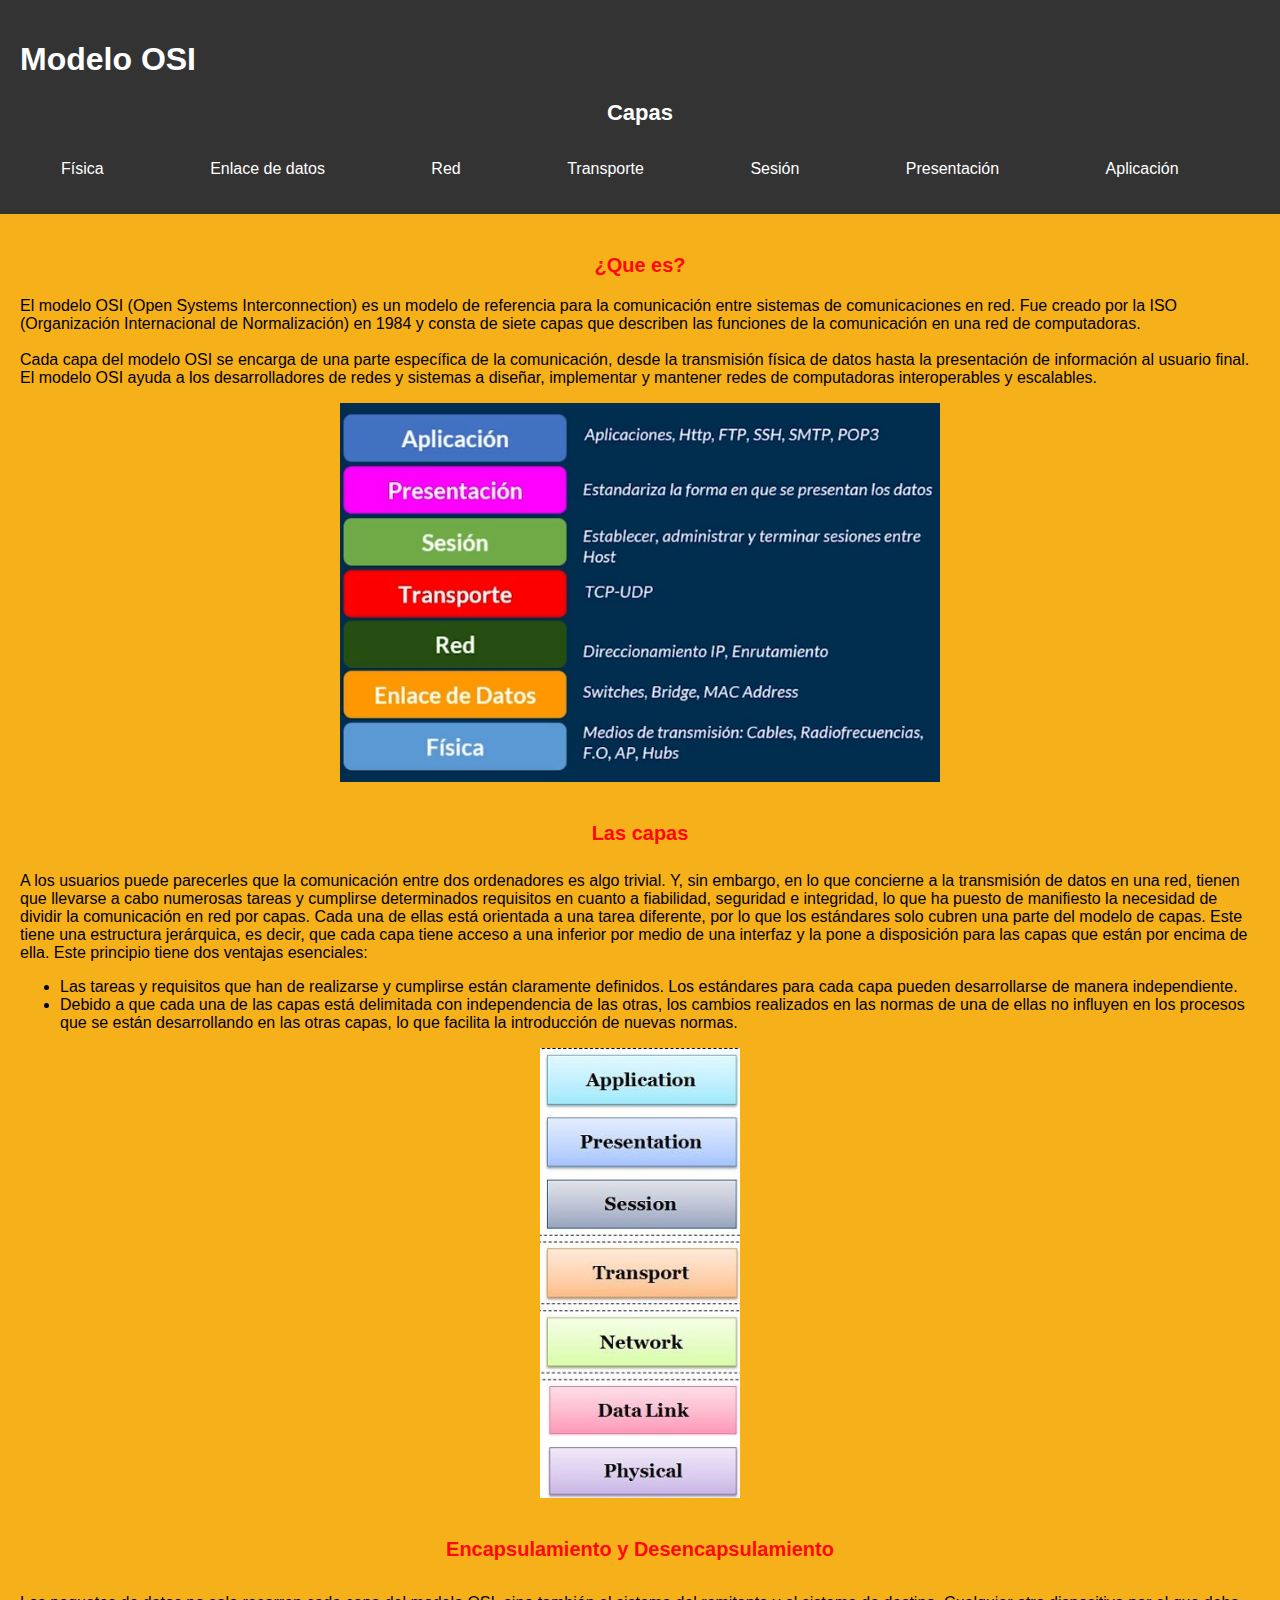
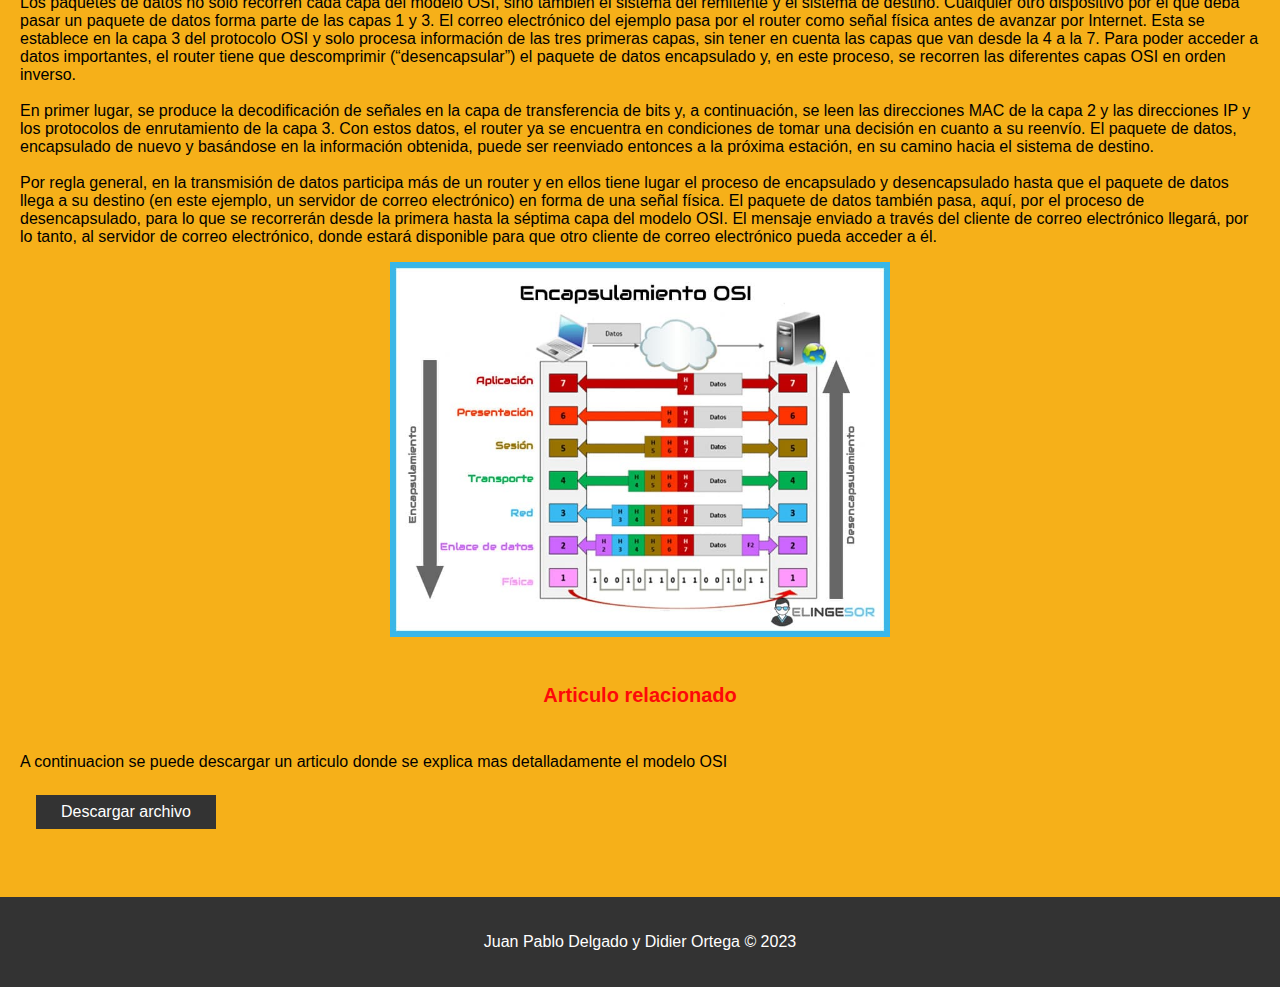
<file: index.html>
<!DOCTYPE html>
<html>
  <head>
    <meta charset="UTF-8">
    <title>Modelo OSI</title>
    <link rel="stylesheet" href="styler.css">
    <script src="app.js"></script>
  </head>
  <body>
    <header>
      <h1>Modelo OSI</h1>
      <h2>Capas</h2>
      <nav>
        <ul>
          <li><button class="boton"><a href="capafisica.html">Física</a></button></li>
          <li><button class="boton"><a href="capa_enlace_datos.html">Enlace de datos</a></button></li>
          <li><button class="boton"><a href="capa_red.html">Red</a></li>
          <li><button class="boton"><a href="capa_transporte.html">Transporte</a></button></li>
          <li><button class="boton"><a href="capa_sesion.html">Sesión</a></button></li>
          <li><button class="boton"><a href="capa_presentacion.html">Presentación</a></button></li>
          <li><button class="boton"><a href="capa_aplicacion.html">Aplicación</a></button></li>
        </ul>
      </nav>
    </header>
    <main>
      <section id="introduccion">
        <h3>¿Que es?</h3>
        <p>El modelo OSI (Open Systems Interconnection) es un modelo de referencia para la comunicación entre sistemas de comunicaciones en red. Fue creado por la ISO (Organización Internacional de Normalización) en 1984 y consta de siete capas que describen las funciones de la comunicación en una red de computadoras. <br> <br>

            Cada capa del modelo OSI se encarga de una parte específica de la comunicación, desde la transmisión física de datos hasta la presentación de información al usuario final. El modelo OSI ayuda a los desarrolladores de redes y sistemas a diseñar, implementar y mantener redes de computadoras interoperables y escalables.</p>
        <img src="modelo-OSI.jpg" alt="Imagen del modelo OSI"  width="600">
      </section>
      <section id="Capas">
        <h4>Las capas</h3>
        <p>A los usuarios puede parecerles que la comunicación entre dos ordenadores es algo trivial. Y, sin embargo, en lo que concierne a la transmisión de datos en una red, tienen que llevarse a cabo numerosas tareas y cumplirse determinados requisitos en cuanto a fiabilidad, seguridad e integridad, lo que ha puesto de manifiesto la necesidad de dividir la comunicación en red por capas. Cada una de ellas está orientada a una tarea diferente, por lo que los estándares solo cubren una parte del modelo de capas. Este tiene una estructura jerárquica, es decir, que cada capa tiene acceso a una inferior por medio de una interfaz y la pone a disposición para las capas que están por encima de ella. Este principio tiene dos ventajas esenciales:</p>
			<ul>
				<li>Las tareas y requisitos que han de realizarse y cumplirse están claramente definidos. Los estándares para cada capa pueden desarrollarse de manera independiente.</li>
				<li>Debido a que cada una de las capas está delimitada con independencia de las otras, los cambios realizados en las normas de una de ellas no influyen en los procesos que se están desarrollando en las otras capas, lo que facilita la introducción de nuevas normas.</li>
			</ul>
            <img src="capas-modelo-osi.jpg" alt="Imagen del modelo OSI"  width="200">
      </section>
      <section id="encapsulamiento">
        <h5>Encapsulamiento y Desencapsulamiento</h4>
        <p>
            Los paquetes de datos no solo recorren cada capa del modelo OSI, sino también el sistema del remitente y el sistema de destino. Cualquier otro dispositivo por el que deba pasar un paquete de datos forma parte de las capas 1 y 3. El correo electrónico del ejemplo pasa por el router como señal física antes de avanzar por Internet. Esta se establece en la capa 3 del protocolo OSI y solo procesa información de las tres primeras capas, sin tener en cuenta las capas que van desde la 4 a la 7. Para poder acceder a datos importantes, el router tiene que descomprimir (“desencapsular”) el paquete de datos encapsulado y, en este proceso, se recorren las diferentes capas OSI en orden inverso. <br> <br> 
            
            En primer lugar, se produce la decodificación de señales en la capa de transferencia de bits y, a continuación, se leen las direcciones MAC de la capa 2 y las direcciones IP y los protocolos de enrutamiento de la capa 3. Con estos datos, el router ya se encuentra en condiciones de tomar una decisión en cuanto a su reenvío. El paquete de datos, encapsulado de nuevo y basándose en la información obtenida, puede ser reenviado entonces a la próxima estación, en su camino hacia el sistema de destino. <br> <br> 
            
            Por regla general, en la transmisión de datos participa más de un router y en ellos tiene lugar el proceso de encapsulado y desencapsulado hasta que el paquete de datos llega a su destino (en este ejemplo, un servidor de correo electrónico) en forma de una señal física. El paquete de datos también pasa, aquí, por el proceso de desencapsulado, para lo que se recorrerán desde la primera hasta la séptima capa del modelo OSI. El mensaje enviado a través del cliente de correo electrónico llegará, por lo tanto, al servidor de correo electrónico, donde estará disponible para que otro cliente de correo electrónico pueda acceder a él.</p>
			
            <img src="ecapsulamiento.jpg" alt="imagen del ecapsulamiento"  width="500">
      </section>
      <section id = "descarga">
        <h6>Articulo relacionado</h6>
        <p> A continuacion se puede descargar un articulo donde se explica mas detalladamente el modelo OSI</p>
        <a href="ElmodeloOSI.pdf" download>
          <button class="boton-descarga">Descargar archivo</button>
        </a>
      </section>
    </main>
    <footer>
        
      <p>Juan Pablo Delgado y Didier Ortega  &copy; 2023</p>
    </footer>
  </body>
</html>
</file>
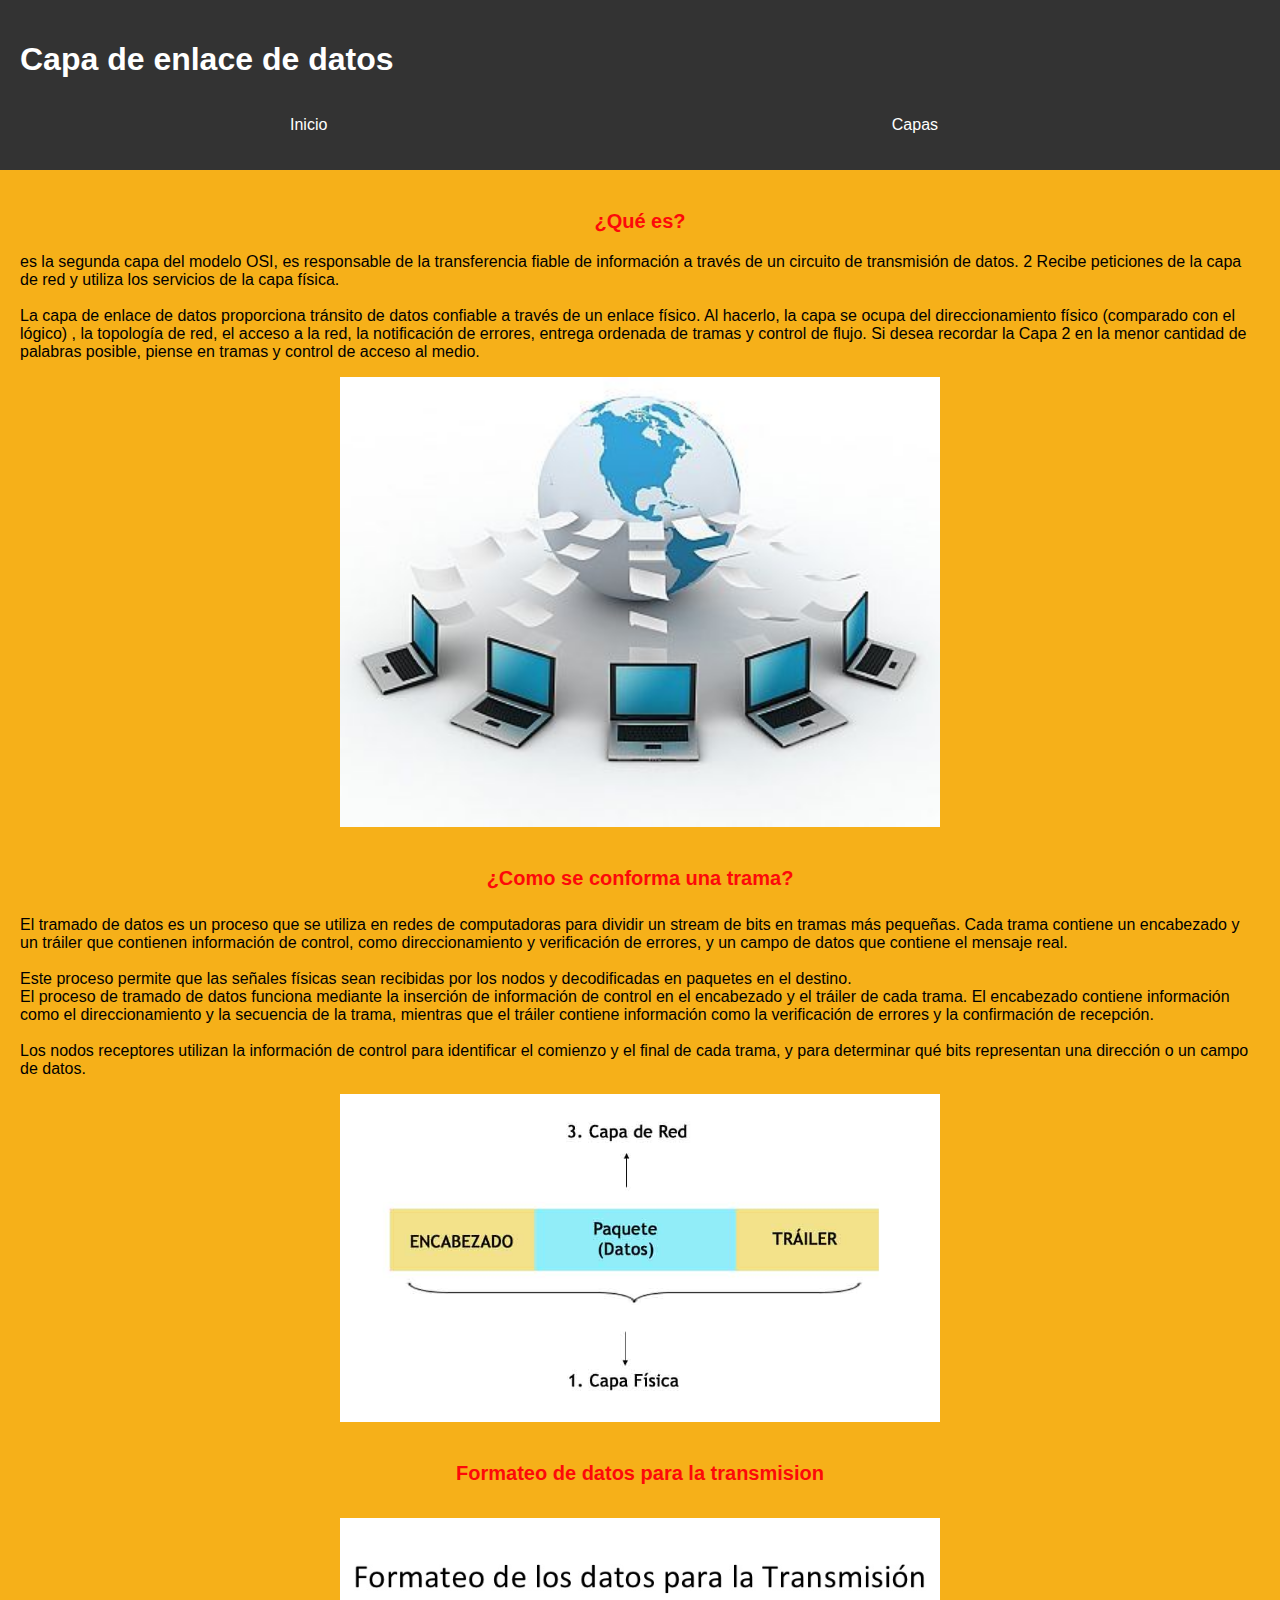
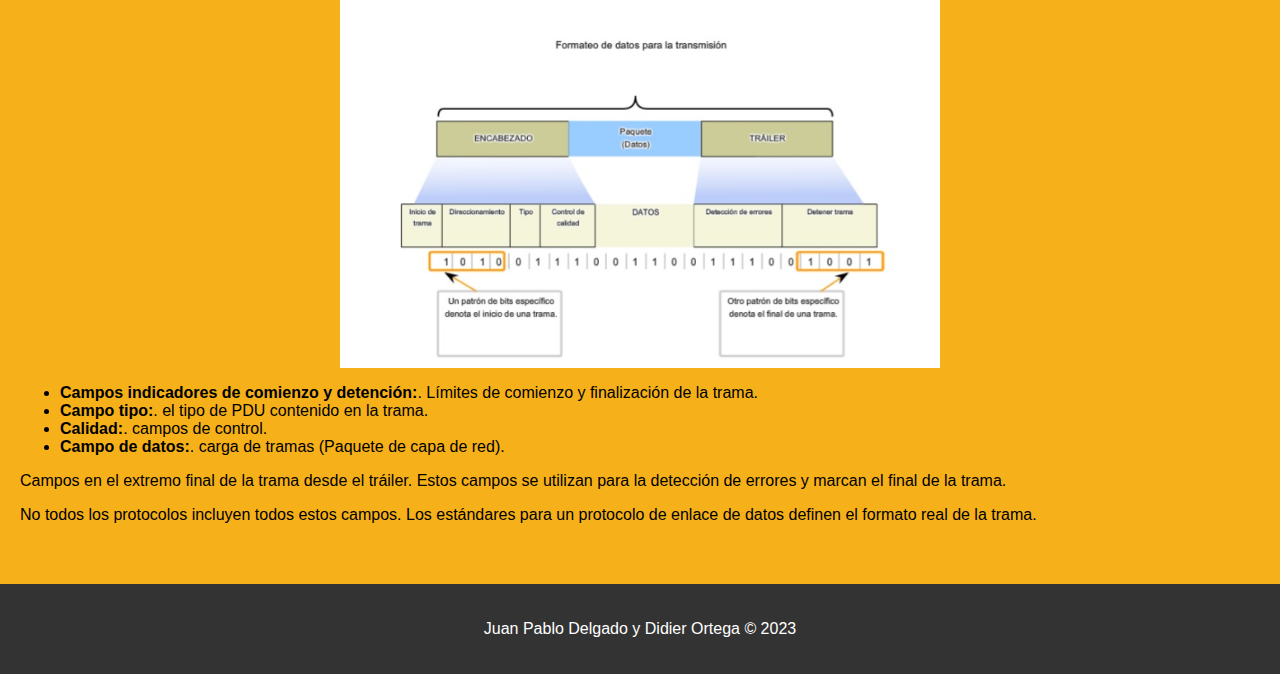
<file: capa_enlace_datos.html>
<!DOCTYPE html>
<html>
  <head>
    <meta charset="UTF-8">
    <title>Modelo OSI</title>
    <link rel="stylesheet" href="styler2.css">
    <script src="app.js"></script>
  </head>
  <body>
    <header>
      <h1>Capa de enlace de datos</h1>
      <nav>
        <ul>
          <li><button class="boton"><a href="index.html">Inicio</a></button></li>
          <li>
            <button id="boton-capas" class="boton" onclick="toggleMenu()">Capas</button>
            <ul id="menu-capas">
              <li><a href="capafisica.html">Capa física</a></li>
              <li><a href="capa_aplicacion.html">Capa de aplicación</a></li>
              <li><a href="capa_transporte.html">Capa de transportes</a></li>
              <li><a href="capa_presentacion.html">Capa de presentación</a></li>
              <li><a href="capa_red.html">Capa de red</a></li>
              <li><a href="capa_sesion.html">Capa de sesión</a></li>
            </ul>
          </li>
        </ul>
      </nav>
    </header>
    <main>
      <section id="introduccion">
        <h3>¿Qué es?</h3>
        <p>es la segunda capa del modelo OSI,​ es responsable de la transferencia fiable de información a través de un circuito de transmisión de datos. 2​ Recibe peticiones de la capa de red y utiliza los servicios de la capa física. <br><br> La capa de enlace de datos proporciona tránsito de datos confiable a través de un enlace físico. Al hacerlo, la capa se ocupa del direccionamiento físico (comparado con el lógico) , la topología de red, el acceso a la red, la notificación de errores, entrega ordenada de tramas y control de flujo. Si desea recordar la Capa 2 en la menor cantidad de palabras posible, piense en tramas y control de acceso al medio. </p>
        <img src="enlace.jpg" alt="Imagen del modelo OSI" width="600">
      </section>
      <section id="trama">
        <h4>¿Como se conforma una trama?</h4>
        <p>El tramado de datos es un proceso que se utiliza en redes de computadoras para dividir un stream de bits en tramas más pequeñas. Cada trama contiene un encabezado y un tráiler que contienen información de control, como direccionamiento y verificación de errores, y un campo de datos que contiene el mensaje real. <br><br>
        Este proceso permite que las señales físicas sean recibidas por los nodos y decodificadas en paquetes en el destino.<be><br> El proceso de tramado de datos funciona mediante la inserción de información de control en el encabezado y el tráiler de cada trama. El encabezado contiene información como el direccionamiento y la secuencia de la trama, mientras que el tráiler contiene información como la verificación de errores y la confirmación de recepción.<br><br> Los nodos receptores utilizan la información de control para identificar el comienzo y el final de cada trama, y para determinar qué bits representan una dirección o un campo de datos. </p>
        <img src="tramas.jpg" alt="Imagen del modelo OSI" width="600">
      </section>
      <section id="formateo">
        <h5>Formateo de datos para la transmision</h5>
        <img src="formateo.jpg" alt="Imagen del modelo OSI" width="600">
        <ul>
            <li> <Strong>Campos indicadores de comienzo y detención:</strong>. Límites de comienzo y finalización de la trama.</li> 
                <li> <Strong>Campo tipo:</strong>. el tipo de PDU contenido en la trama.</li> 
                    <li> <Strong>Calidad:</strong>. campos de control.</li> 
                        <li> <Strong>Campo de datos:</strong>. carga de tramas (Paquete de capa de red).</li> 
        </ul>
        <p>Campos en el extremo final de la trama desde el tráiler. Estos campos se utilizan para la detección de errores y marcan
            el final de la trama. </p>
            <p> No todos los protocolos incluyen todos estos campos. Los estándares para un protocolo de enlace de datos definen el formato real de la trama. </p>
       


        
      </section>
    </main>
    <footer>
      <p>Juan Pablo Delgado y Didier Ortega &copy; 2023</p>
    </footer>
  </body>
</html>
</file>
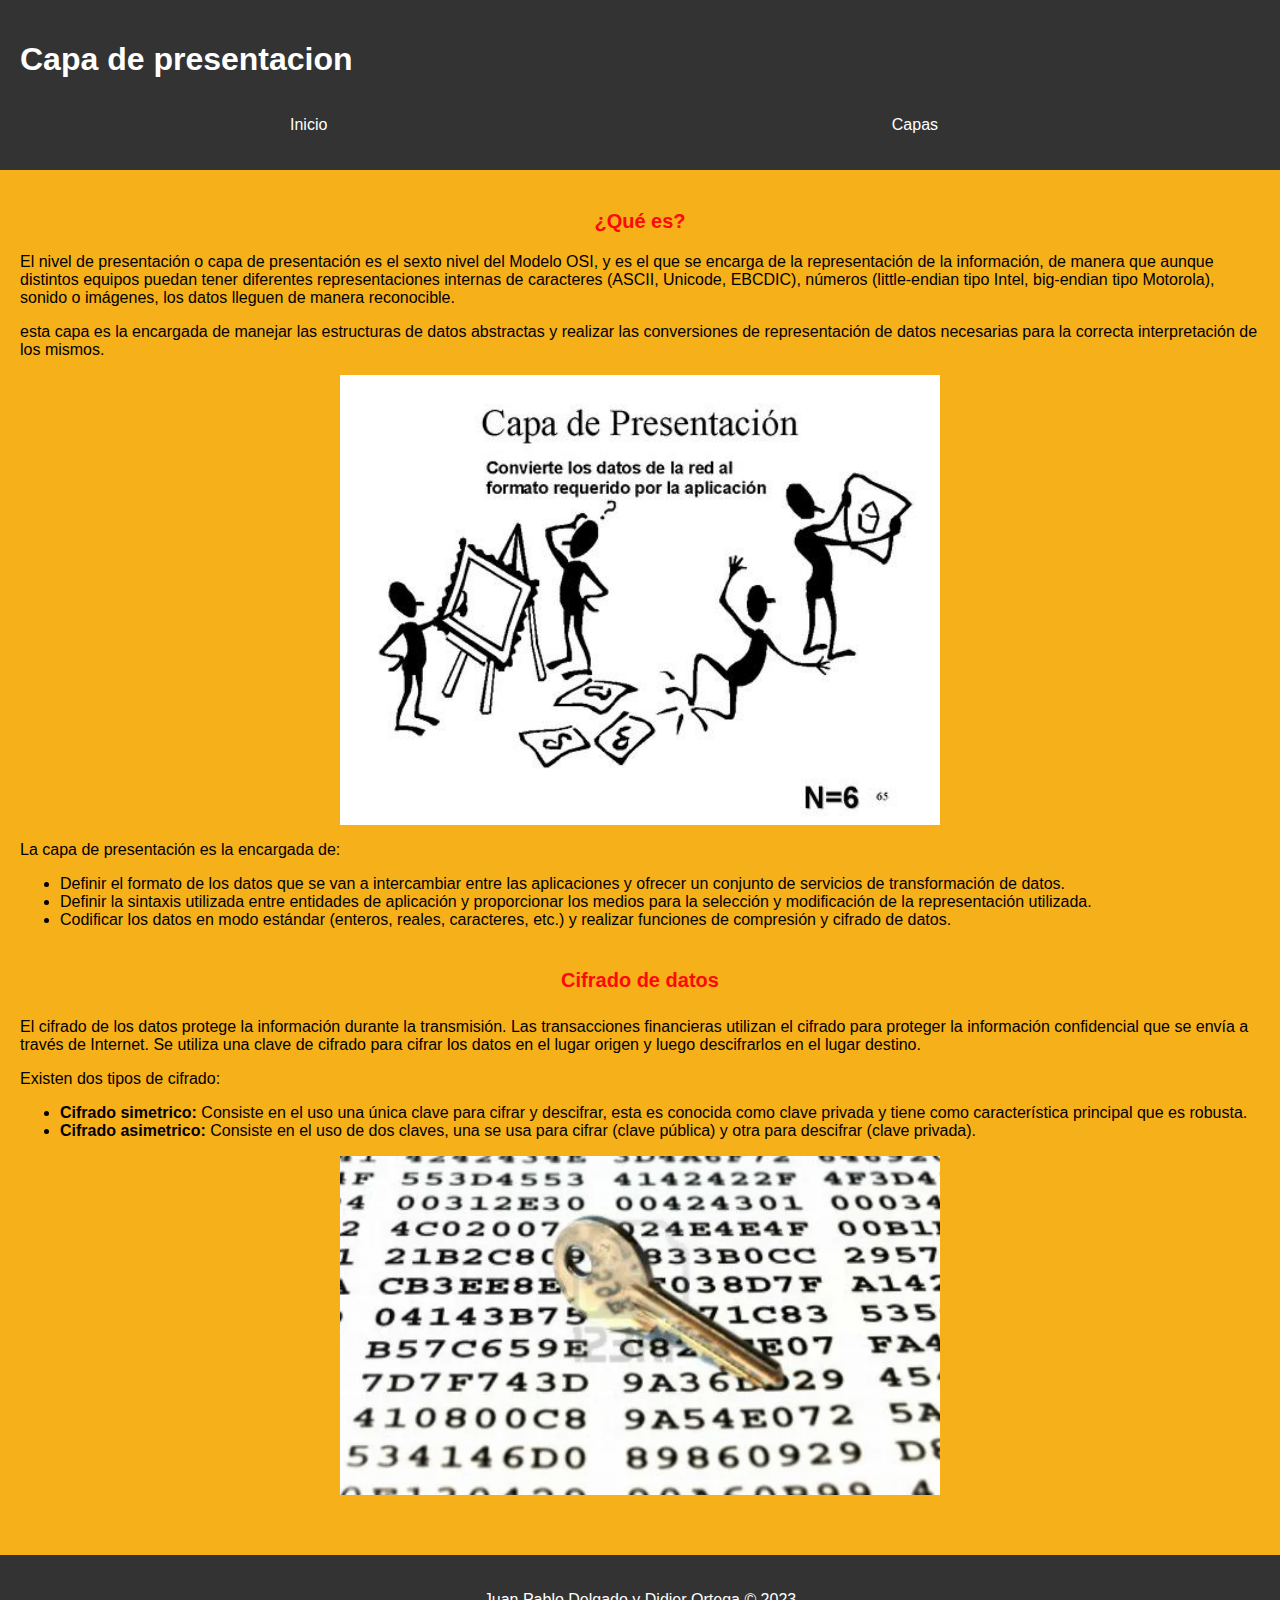
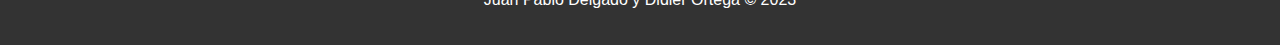
<file: capa_presentacion.html>
<!DOCTYPE html>
<html>
  <head>
    <meta charset="UTF-8">
    <title>Modelo OSI</title>
    <link rel="stylesheet" href="styler2.css">
    <script src="app.js"></script>
  </head>
  <body>
    <header>
      <h1>Capa de presentacion</h1>
      <nav>
        <ul>
          <li><button class="boton"><a href="index.html">Inicio</a></button></li>
          <li>
            <button id="boton-capas" class="boton" onclick="toggleMenu()">Capas</button>
            <ul id="menu-capas">
              <li><a href="capa_enlace_datos.html">Capa de enlace de datos</a></li>
              <li><a href="capa_aplicacion.html">Capa de aplicación</a></li>
              <li><a href="capa_transporte.html">Capa de transportes</a></li>
              <li><a href="capafisica.html">Capa de presentación</a></li>
              <li><a href="capa_red.html">Capa de red</a></li>
              <li><a href="capa_sesion.html">Capa de sesión</a></li>
            </ul>
          </li>
        </ul>
      </nav>
    </header>
    <main>
        <section id="introduccion">
            <h3>¿Qué es?</h3>
           <p> El nivel de presentación o capa de presentación es el sexto nivel del Modelo OSI, y es el que se encarga de la representación de la información, de manera que aunque distintos equipos puedan tener diferentes representaciones internas de caracteres (ASCII, Unicode, EBCDIC), números (little-endian tipo Intel, big-endian tipo Motorola), sonido o imágenes, los datos lleguen de manera reconocible.</p>
            <p>esta capa es la encargada de manejar las estructuras de datos abstractas y realizar las conversiones de representación de datos necesarias para la correcta interpretación de los mismos. </p>
            <img src="presentacion.jpg" alt="Imagen del modelo OSI" width="600">
            <p>La capa de presentación es la encargada de:</p>
            <ul>
              <li>Definir el formato de los datos que se van a intercambiar entre las aplicaciones y ofrecer un conjunto de servicios de transformación de datos.</li>
              <li>Definir la sintaxis utilizada entre entidades de aplicación y proporcionar los medios para la selección y modificación de la representación utilizada.</li>
              <li>Codificar los datos en modo estándar (enteros, reales, caracteres, etc.) y realizar funciones de compresión y cifrado de datos.</li>
            </ul>
      
          </section>
          <section id="cifrado">
            <h4>Cifrado de datos</h4>
            
           <p>El cifrado de los datos protege la información durante la transmisión. Las transacciones financieras utilizan el cifrado para proteger la información confidencial que se envía a través de Internet. Se utiliza una clave de cifrado para cifrar los datos en el lugar origen y luego descifrarlos en el lugar destino.</p>
           <p>Existen dos tipos de cifrado:</p>
           <ul>
            <li> <Strong> Cifrado simetrico: </Strong>  Consiste en el uso una única clave para cifrar y descifrar, esta es conocida como clave privada y tiene como característica principal que es robusta.</li>
            <li> <Strong> Cifrado asimetrico: </Strong>  Consiste en el uso de dos claves, una se usa para cifrar (clave pública) y otra para descifrar (clave privada).</li>
           </ul>
           <img src="cifrado.webp"Imagen del modelo OSI" width="600">
          </section>
          
        </main>
        <footer>
          <p>Juan Pablo Delgado y Didier Ortega &copy; 2023</p>
        </footer>
      </body>
    </html>
</file>
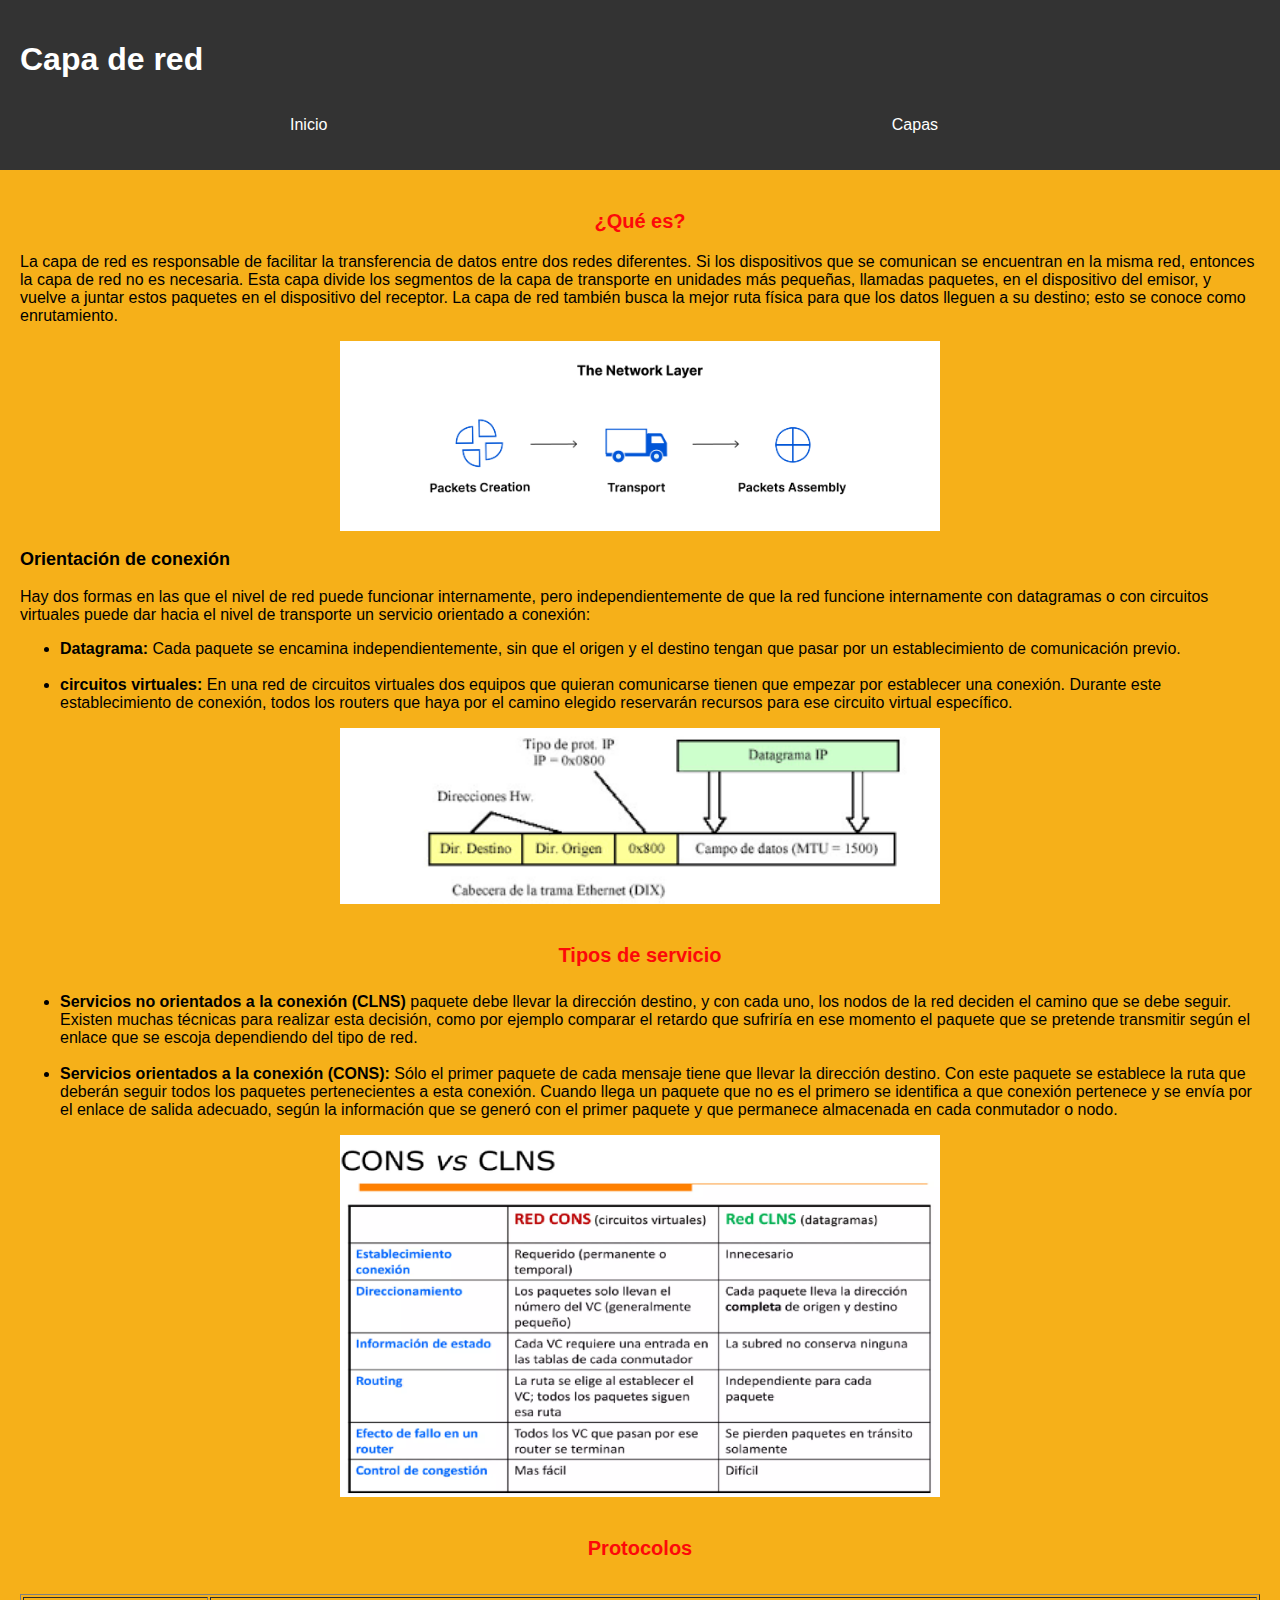
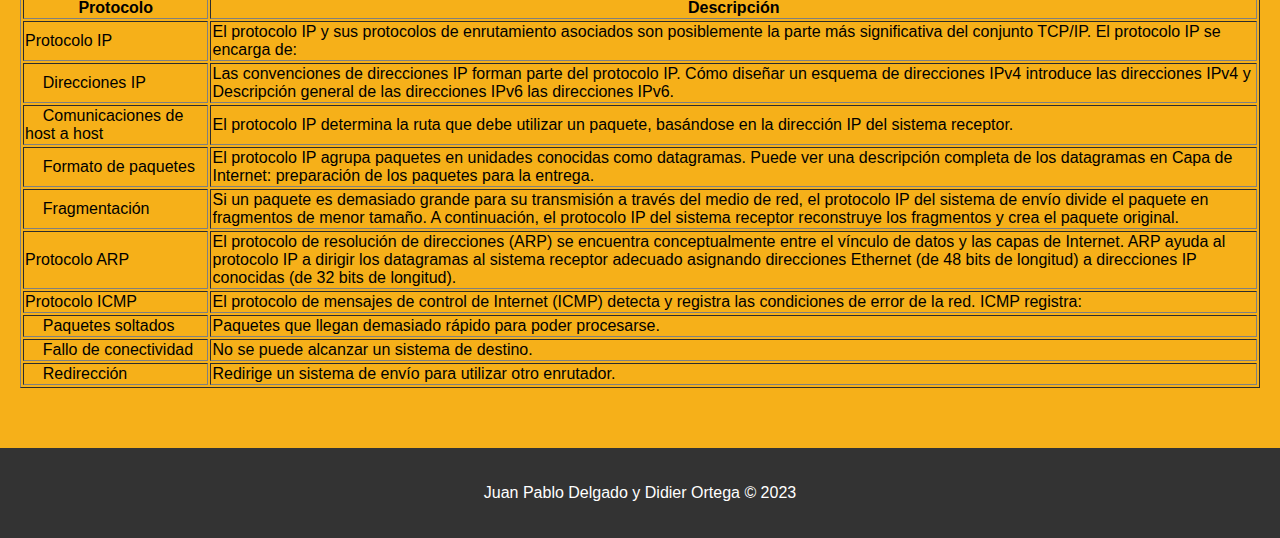
<file: capa_red.html>
<!DOCTYPE html>
<html>
  <head>
    <meta charset="UTF-8">
    <title>Modelo OSI</title>
    <link rel="stylesheet" href="styler2.css">
    <script src="app.js"></script>
  </head>
  <body>
    <header>
      <h1>Capa de red</h1>
      <nav>
        <ul>
          <li><button class="boton"><a href="index.html">Inicio</a></button></li>
          <li>
            <button id="boton-capas" class="boton" onclick="toggleMenu()">Capas</button>
            <ul id="menu-capas">
                
              <li><a href="capafisica.html">Capa física</a></li>
              <li><a href="capa_aplicacion.html">Capa de aplicación</a></li>
              <li><a href="capa_transporte.html">Capa de transportes</a></li>
              <li><a href="capa_presentacion.html">Capa de presentación</a></li>
              <li><a href="capa_enlace_datos.html">Capa de red</a></li>
              <li><a href="capa_sesion.html">Capa de sesión</a></li>
            </ul>
          </li>
        </ul>
      </nav>
    </header>
    <main>
      <section id="introduccion">
        <h3>¿Qué es?</h3>
       <p>La capa de red es responsable de facilitar la transferencia de datos entre dos redes diferentes. Si los dispositivos que se comunican se encuentran en la misma red, entonces la capa de red no es necesaria. Esta capa divide los segmentos de la capa de transporte en unidades más pequeñas, llamadas paquetes, en el dispositivo del emisor, y vuelve a juntar estos paquetes en el dispositivo del receptor. La capa de red también busca la mejor ruta física para que los datos lleguen a su destino; esto se conoce como enrutamiento.</p>
        <img src="red.png" alt="Imagen del modelo OSI" width="600">
        <div style="font-size: 18px;">
            <p><strong>Orientación de conexión</strong></p>
        </div>
        <p>Hay dos formas en las que el nivel de red puede funcionar internamente, pero independientemente de que la red funcione internamente con datagramas o con circuitos virtuales puede dar hacia el nivel de transporte un servicio orientado a conexión:</p>
        <ul>
            <li> <strong> Datagrama: </strong> Cada paquete se encamina independientemente, sin que el origen y el destino tengan que pasar por un establecimiento de comunicación previo.</li>
            <br>
            <li> <strong> circuitos virtuales: </strong>  En una red de circuitos virtuales dos equipos que quieran comunicarse tienen que empezar por establecer una conexión. Durante este establecimiento de conexión, todos los routers que haya por el camino elegido reservarán recursos para ese circuito virtual específico.</li>
          </ul>
          <img src="datagrama.png" alt="Imagen del modelo OSI" width="600">
      </section>
      <section id="Tipos servicio">
        <h4>Tipos de servicio</h4>
        <ul>
            <li> <strong> Servicios no orientados a la conexión (CLNS) </strong> paquete debe llevar la dirección destino, y con cada uno, los nodos de la red deciden el camino que se debe seguir. Existen muchas técnicas para realizar esta decisión, como por ejemplo comparar el retardo que sufriría en ese momento el paquete que se pretende transmitir según el enlace que se escoja dependiendo del tipo de red.</li>
            <br>
            <li> <strong>Servicios orientados a la conexión (CONS): </strong>  Sólo el primer paquete de cada mensaje tiene que llevar la dirección destino. Con este paquete se establece la ruta que deberán seguir todos los paquetes pertenecientes a esta conexión. Cuando llega un paquete que no es el primero se identifica a que conexión pertenece y se envía por el enlace de salida adecuado, según la información que se generó con el primer paquete y que permanece almacenada en cada conmutador o nodo.</li>
          </ul>
        <img src="cons.png" alt="Imagen del modelo OSI" width="600">
      </section>
      <section id="protocolo">
        <h5>Protocolos</h5>
        <table border="1">
            <tr>
              <th>Protocolo</th>
              <th>Descripción</th>
            </tr>
            <tr>
              <td>Protocolo IP</td>
              <td>El protocolo IP y sus protocolos de enrutamiento asociados son posiblemente la parte más significativa del conjunto TCP/IP. El protocolo IP se encarga de:</td>
            </tr>
            <tr>
              <td>&nbsp;&nbsp;&nbsp;&nbsp;Direcciones IP</td>
              <td>Las convenciones de direcciones IP forman parte del protocolo IP. Cómo diseñar un esquema de direcciones IPv4 introduce las direcciones IPv4 y Descripción general de las direcciones IPv6 las direcciones IPv6.</td>
            </tr>
            <tr>
              <td>&nbsp;&nbsp;&nbsp;&nbsp;Comunicaciones de host a host</td>
              <td>El protocolo IP determina la ruta que debe utilizar un paquete, basándose en la dirección IP del sistema receptor.</td>
            </tr>
            <tr>
              <td>&nbsp;&nbsp;&nbsp;&nbsp;Formato de paquetes</td>
              <td>El protocolo IP agrupa paquetes en unidades conocidas como datagramas. Puede ver una descripción completa de los datagramas en Capa de Internet: preparación de los paquetes para la entrega.</td>
            </tr>
            <tr>
              <td>&nbsp;&nbsp;&nbsp;&nbsp;Fragmentación</td>
              <td>Si un paquete es demasiado grande para su transmisión a través del medio de red, el protocolo IP del sistema de envío divide el paquete en fragmentos de menor tamaño. A continuación, el protocolo IP del sistema receptor reconstruye los fragmentos y crea el paquete original.</td>
            </tr>
            <tr>
              <td>Protocolo ARP</td>
              <td>El protocolo de resolución de direcciones (ARP) se encuentra conceptualmente entre el vínculo de datos y las capas de Internet. ARP ayuda al protocolo IP a dirigir los datagramas al sistema receptor adecuado asignando direcciones Ethernet (de 48 bits de longitud) a direcciones IP conocidas (de 32 bits de longitud).</td>
            </tr>
            <tr>
              <td>Protocolo ICMP</td>
              <td>El protocolo de mensajes de control de Internet (ICMP) detecta y registra las condiciones de error de la red. ICMP registra:</td>
            </tr>
            <tr>
              <td>&nbsp;&nbsp;&nbsp;&nbsp;Paquetes soltados</td>
              <td>Paquetes que llegan demasiado rápido para poder procesarse.</td>
            </tr>
            <tr>
              <td>&nbsp;&nbsp;&nbsp;&nbsp;Fallo de conectividad</td>
              <td>No se puede alcanzar un sistema de destino.</td>
            </tr>
            <tr>
              <td>&nbsp;&nbsp;&nbsp;&nbsp;Redirección</td>
              <td>Redirige un sistema de envío para utilizar otro enrutador.</td>
            </tr>
          </table>
          


        
      </section>
    </main>
    <footer>
      <p>Juan Pablo Delgado y Didier Ortega &copy; 2023</p>
    </footer>
  </body>
</html>
</file>
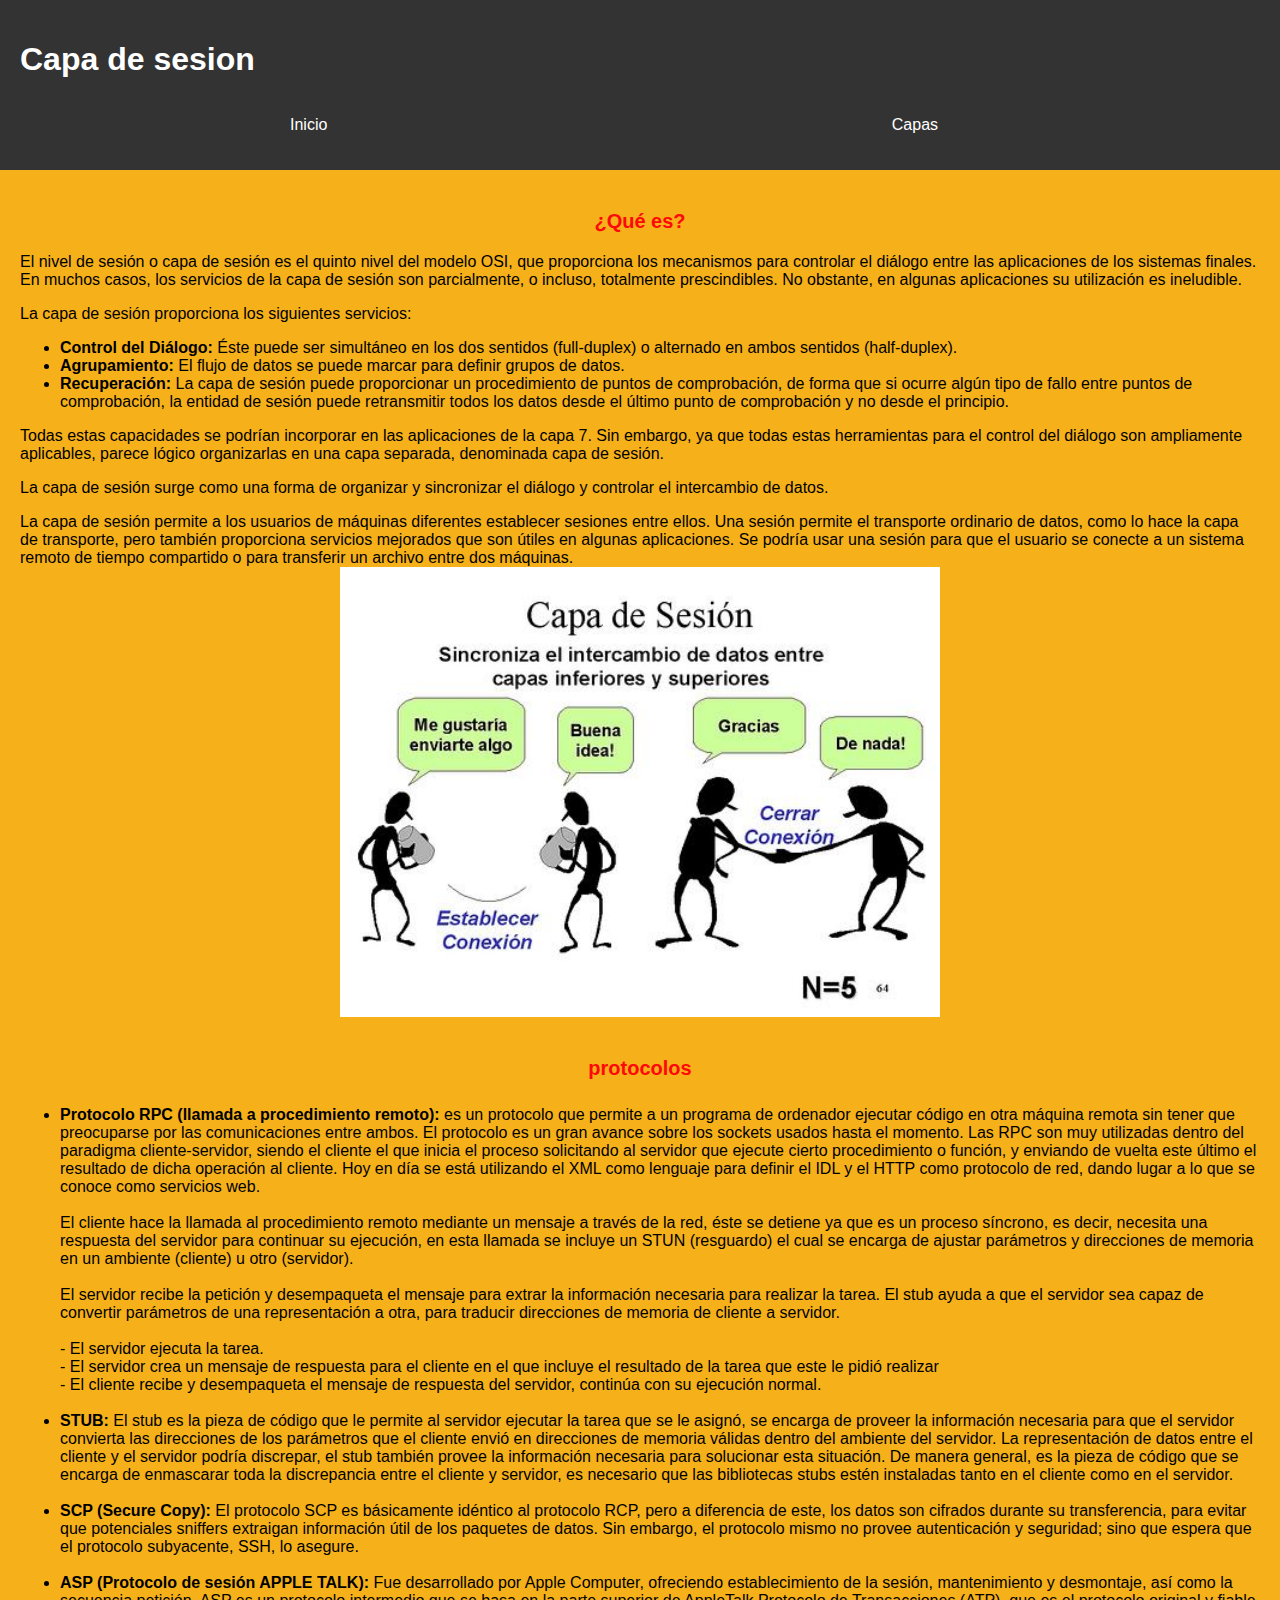
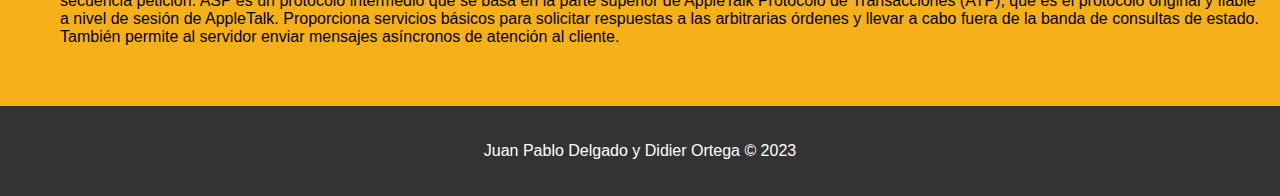
<file: capa_sesion.html>
<!DOCTYPE html>
<html>
  <head>
    <meta charset="UTF-8" />
    <title>Modelo OSI</title>
    <link rel="stylesheet" href="styler2.css" />
    <script src="app.js"></script>
  </head>
  <body>
    <header>
      <h1>Capa de sesion</h1>
      <nav>
        <ul>
          <li>
            <button class="boton"><a href="index.html">Inicio</a></button>
          </li>
          <li>
            <button id="boton-capas" class="boton" onclick="toggleMenu()">
              Capas
            </button>
            <ul id="menu-capas">
              <li>
                <a href="capa_enlace_datos.html">Capa de enlace de datos</a>
              </li>
              <li><a href="capa_aplicacion.html">Capa de aplicación</a></li>
              <li><a href="capa_transporte.html">Capa de transportes</a></li>
              <li><a href="capafisica.html">Capa de presentación</a></li>
              <li><a href="capa_red.html">Capa de red</a></li>
              <li><a href="capa_presentacion.html">Capa de sesión</a></li>
            </ul>
          </li>
        </ul>
      </nav>
    </header>
    <main>
      <section id="introduccion">
        <h3>¿Qué es?</h3>
        <p>
          El nivel de sesión o capa de sesión es el quinto nivel del modelo OSI,
          que proporciona los mecanismos para controlar el diálogo entre las
          aplicaciones de los sistemas finales. En muchos casos, los servicios
          de la capa de sesión son parcialmente, o incluso, totalmente
          prescindibles. No obstante, en algunas aplicaciones su utilización es
          ineludible.
        </p>
        <p>La capa de sesión proporciona los siguientes servicios:</p>
        <ul>
          <li>
            <strong> Control del Diálogo:</strong> Éste puede ser simultáneo en los dos sentidos
            (full-duplex) o alternado en ambos sentidos (half-duplex).
          </li>
          <li>
            <strong> Agrupamiento: </strong> El flujo de datos se puede marcar para definir grupos
            de datos.
          </li>
          <li>
            <strong> Recuperación: </strong> La capa de sesión puede proporcionar un procedimiento
            de puntos de comprobación, de forma que si ocurre algún tipo de
            fallo entre puntos de comprobación, la entidad de sesión puede
            retransmitir todos los datos desde el último punto de comprobación y
            no desde el principio.
          </li>
        </ul>
        <p>
          Todas estas capacidades se podrían incorporar en las aplicaciones de
          la capa 7. Sin embargo, ya que todas estas herramientas para el
          control del diálogo son ampliamente aplicables, parece lógico
          organizarlas en una capa separada, denominada capa de sesión.
        </p>
        <p>
          La capa de sesión surge como una forma de organizar y sincronizar el
          diálogo y controlar el intercambio de datos.
        </p>
        <p>
          La capa de sesión permite a los usuarios de máquinas diferentes
          establecer sesiones entre ellos. Una sesión permite el transporte
          ordinario de datos, como lo hace la capa de transporte, pero también
          proporciona servicios mejorados que son útiles en algunas
          aplicaciones. Se podría usar una sesión para que el usuario se conecte
          a un sistema remoto de tiempo compartido o para transferir un archivo
          entre dos máquinas.

          <img src="sesion.jpg"Imagen del modelo OSI" width="600">
        </p>
      </section>
      <section id="protocolos">
        <h4>protocolos</h4>
        <ul>
            <li><strong>Protocolo RPC (llamada a procedimiento remoto):</strong> es un protocolo que permite a un programa de ordenador ejecutar código en otra máquina remota sin tener que preocuparse por las comunicaciones entre ambos. El protocolo es un gran avance sobre los sockets usados hasta el momento. Las RPC son muy utilizadas dentro del paradigma cliente-servidor, siendo el cliente el que inicia el proceso solicitando al servidor que ejecute cierto procedimiento o función, y enviando de vuelta este último el resultado de dicha operación al cliente. Hoy en día se está utilizando el XML como lenguaje para definir el IDL y el HTTP como protocolo de red, dando lugar a lo que se conoce como servicios web.<br><br>
            El cliente hace la llamada al procedimiento remoto mediante un mensaje a través de la red, éste se detiene ya que es un proceso síncrono, es decir, necesita una respuesta del servidor para continuar su ejecución, en esta llamada se incluye un STUN (resguardo) el cual se encarga de ajustar parámetros y direcciones de memoria en un ambiente (cliente) u otro (servidor).<br><br>
            El servidor recibe la petición y desempaqueta el mensaje para extrar la información necesaria para realizar la tarea. El stub ayuda a que el servidor sea capaz de convertir parámetros de una representación a otra, para traducir direcciones de memoria de cliente a servidor.<br><br>
            - El servidor ejecuta la tarea.<br>
            - El servidor crea un mensaje de respuesta para el cliente en el que incluye el resultado de la tarea que este le pidió realizar<br>
            - El cliente recibe y desempaqueta el mensaje de respuesta del servidor, continúa con su ejecución normal.</li>
            <br><li><strong>STUB:</strong> El stub es la pieza de código que le permite al servidor ejecutar la tarea que se le asignó, se encarga de proveer la información necesaria para que el servidor convierta las direcciones de los parámetros que el cliente envió en direcciones de memoria válidas dentro del ambiente del servidor. La representación de datos entre el cliente y el servidor podría discrepar, el stub también provee la información necesaria para solucionar esta situación. De manera general, es la pieza de código que se encarga de enmascarar toda la discrepancia entre el cliente y servidor, es necesario que las bibliotecas stubs estén instaladas tanto en el cliente como en el servidor.</li>
            <br><li><strong>SCP (Secure Copy):</strong> El protocolo SCP es básicamente idéntico al protocolo RCP, pero a diferencia de este, los datos son cifrados durante su transferencia, para evitar que potenciales sniffers extraigan información útil de los paquetes de datos. Sin embargo, el protocolo mismo no provee autenticación y seguridad; sino que espera que el protocolo subyacente, SSH, lo asegure.</li>
            <br><li><strong>ASP (Protocolo de sesión APPLE TALK):</strong> Fue desarrollado por Apple Computer, ofreciendo establecimiento de la sesión, mantenimiento y desmontaje, así como la secuencia petición. ASP es un protocolo intermedio que se basa en la parte superior de AppleTalk Protocolo de Transacciones (ATP), que es el protocolo original y fiable a nivel de sesión de AppleTalk. Proporciona servicios básicos para solicitar respuestas a las arbitrarias órdenes y llevar a cabo fuera de la banda de consultas de estado. También permite al servidor enviar mensajes asíncronos de atención al cliente.</li>
        </ul>
      </section>
    </main>
    <footer>
      <p>Juan Pablo Delgado y Didier Ortega &copy; 2023</p>
    </footer>
  </body>
</html>
</file>
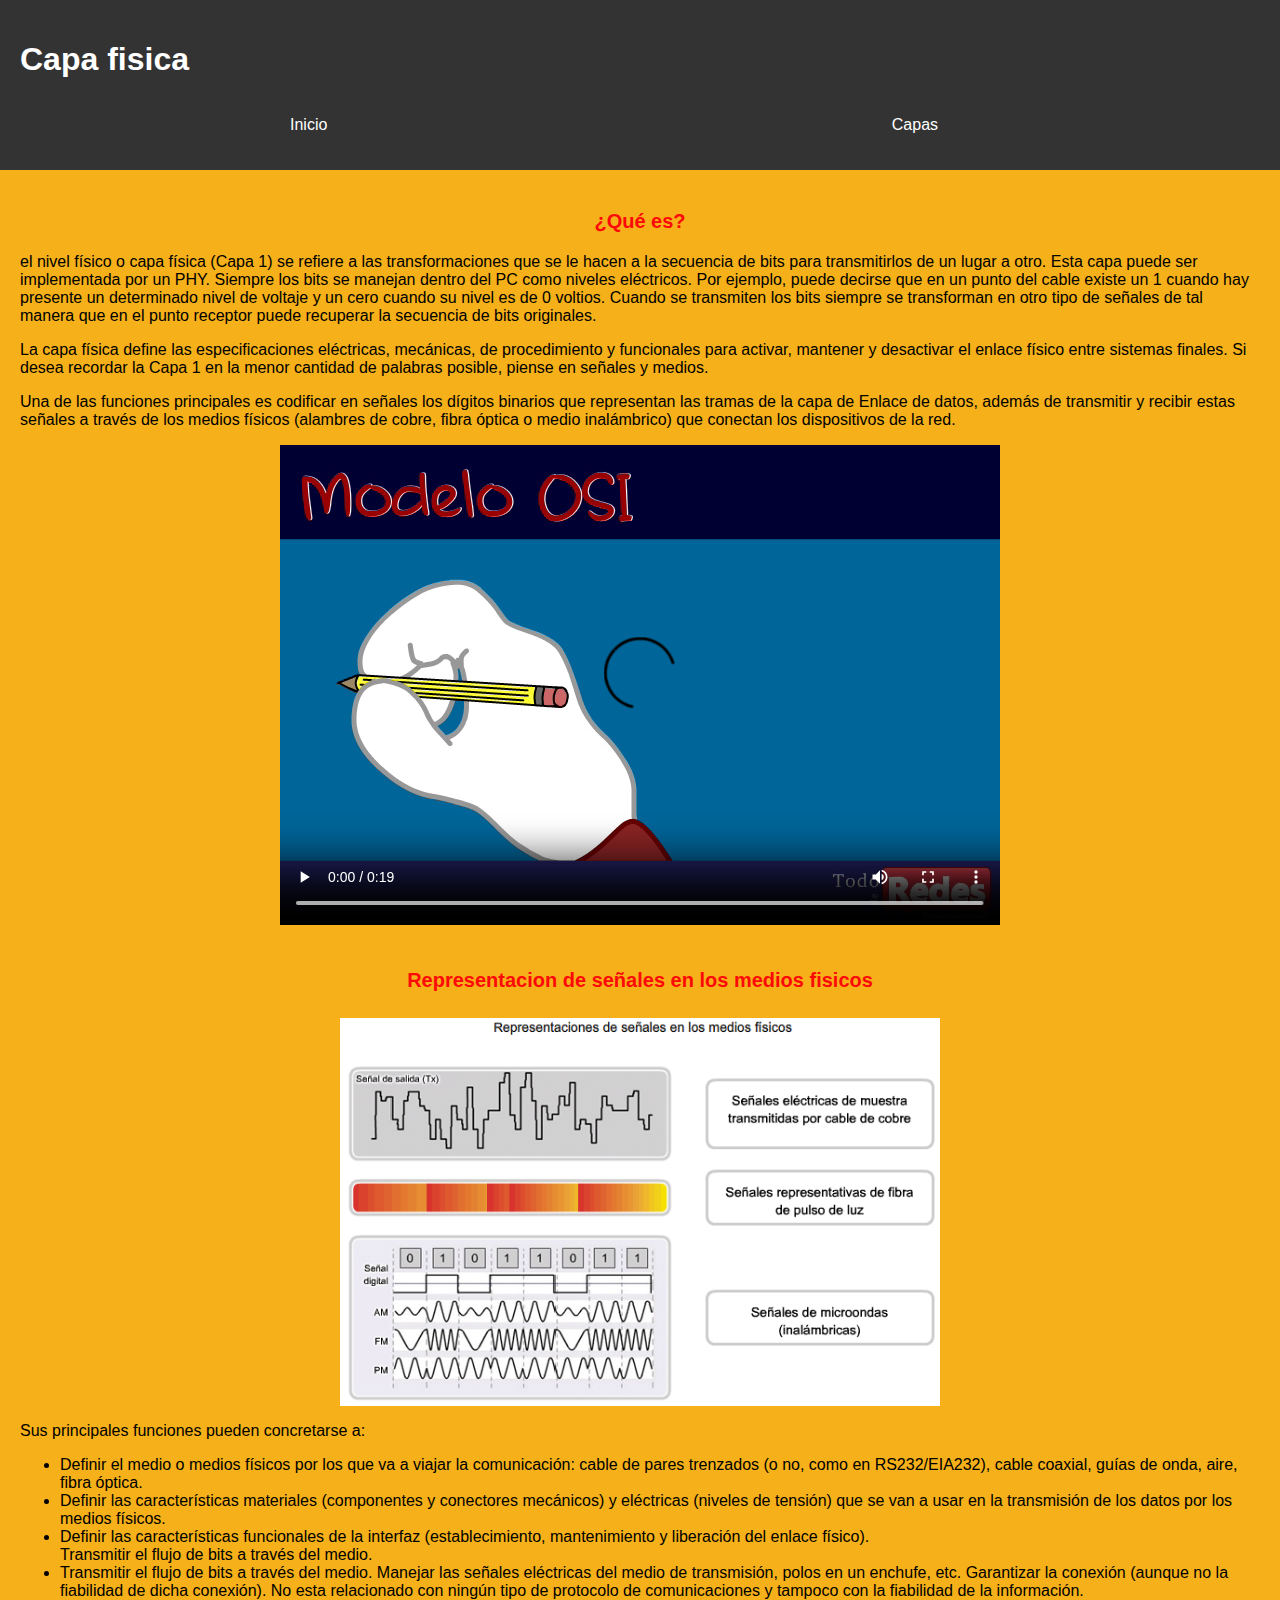
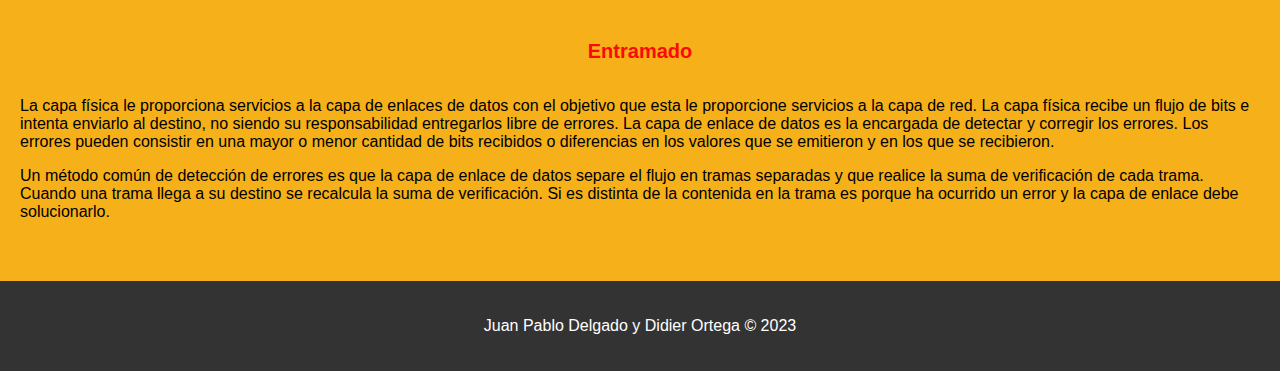
<file: capafisica.html>
<!DOCTYPE html>
<html>
  <head>
    <meta charset="UTF-8">
    <title>Modelo OSI</title>
    <link rel="stylesheet" href="styler2.css">
    <script src="app.js"></script>
  </head>
  <body>
    <header>
      <h1>Capa fisica</h1>
      <nav>
        <ul>
          <li><button class="boton"><a href="index.html">Inicio</a></button></li>
          <li>
            <button id="boton-capas" class="boton" onclick="toggleMenu()">Capas</button>
            <ul id="menu-capas">
              <li><a href="capa_enlace_datos.html">Capa de enlace de datos</a></li>
              <li><a href="capa_aplicacion.html">Capa de aplicación</a></li>
              <li><a href="capa_transporte.html">Capa de transportes</a></li>
              <li><a href="capa_presentacion.html">Capa de presentación</a></li>
              <li><a href="capa_red.html">Capa de red</a></li>
              <li><a href="capa_sesion.html">Capa de sesión</a></li>
            </ul>
          </li>
        </ul>
      </nav>
    </header>
    <main>
      <section id="introduccion">
        <h3>¿Qué es?</h3>
        <p>el nivel físico o capa física (Capa 1) se refiere a las transformaciones que se le hacen a la secuencia de bits para transmitirlos de un lugar a otro. Esta capa puede ser implementada por un PHY. Siempre los bits se manejan dentro del PC como niveles eléctricos. Por ejemplo, puede decirse que en un punto del cable existe un 1 cuando hay presente un determinado nivel de voltaje y un cero cuando su nivel es de 0 voltios. Cuando se transmiten los bits siempre se transforman en otro tipo de señales de tal manera que en el punto receptor puede recuperar la secuencia de bits originales. </p>
        <p>La capa física define las especificaciones eléctricas, mecánicas, de procedimiento y funcionales para activar, mantener y desactivar el enlace físico entre sistemas finales. Si desea recordar la Capa 1 en la menor cantidad de palabras posible, piense en señales y medios.</p>
        <p>Una de las funciones principales es codificar en señales los dígitos binarios que representan las tramas de la capa de Enlace de datos, además de transmitir y recibir estas señales a través de los medios físicos (alambres de cobre, fibra óptica o medio inalámbrico) que conectan los dispositivos de la red.</p>
        <div style="text-align: center;">
            <video controls>
                <source src="fisica.mov" type="video/mp4">
                Tu navegador no soporta la etiqueta video.
              </video>
        </div>
      
      </section>
      <section id="señales">
        <h4>Representacion de señales en los medios fisicos</h4>
        <img src="senalizacion.png" alt="Imagen del modelo OSI" width="600">
        <p>Sus principales funciones pueden concretarse a:</p>
        <ul>
            <li>Definir el medio o medios físicos por los que va a viajar la comunicación: cable de pares trenzados (o no, como en RS232/EIA232), cable coaxial, guías de onda, aire, fibra óptica.</li> 
                <li>Definir las características materiales (componentes y conectores mecánicos) y eléctricas (niveles de tensión) que se van a usar en la transmisión de los datos por los medios físicos.</li> 
                    <li>Definir las características funcionales de la interfaz (establecimiento, mantenimiento y liberación del enlace físico).
                        <br>Transmitir el flujo de bits a través del medio.</li> 
                        <li>Transmitir el flujo de bits a través del medio.
                            Manejar las señales eléctricas del medio de transmisión, polos en un enchufe, etc.
                            Garantizar la conexión (aunque no la fiabilidad de dicha conexión).
                            No esta relacionado con ningún tipo de protocolo de comunicaciones y tampoco con la fiabilidad de la información.</li> 
        </ul>
        
            
       


        
      </section>
      <section id="entramado">
        <h5>Entramado</h5>
        
        
       <p>La capa física le proporciona servicios a la capa de enlaces de datos con el objetivo que esta le proporcione servicios a la capa de red. La capa física recibe un flujo de bits e intenta enviarlo al destino, no siendo su responsabilidad entregarlos libre de errores. La capa de enlace de datos es la encargada de detectar y corregir los errores. Los errores pueden consistir en una mayor o menor cantidad de bits recibidos o diferencias en los valores que se emitieron y en los que se recibieron.</p>
<p>Un método común de detección de errores es que la capa de enlace de datos separe el flujo en tramas separadas y que realice la suma de verificación de cada trama. Cuando una trama llega a su destino se recalcula la suma de verificación. Si es distinta de la contenida en la trama es porque ha ocurrido un error y la capa de enlace debe solucionarlo. </p>

        
      </section>
    </main>
    <footer>
      <p>Juan Pablo Delgado y Didier Ortega &copy; 2023</p>
    </footer>
  </body>
</html>
</file>
<file: styler.css>
body {
    font-family: Arial, sans-serif;
    margin: 0;
    padding: 0;
    background-color: #f5ab0aef;
  }
  
  header {
    background-color: #333;
    color: #fff;
    padding: 20px;
  }
  
  nav ul {
    list-style: none;
    margin: 0;
    padding: 0;
  }
  
  nav ul li {
    display: inline-block;
    margin-right: 20px;
  }
  
  nav ul li a {
    color: #fff;
    text-decoration: none;
  }
  
  main {
    padding: 20px;
  }
  
  section {
    margin-bottom: 40px;
  }
  h2 {
    color: #fff;
    font-size: 22px;
    text-align: center;
  }
  
  h3 {
    color: #fd0909;
    font-size: 20px;
    text-align: center;
  }
  h4 {
    color: #fd0909;
    font-size: 20px;
    text-align: center;
  }
  h5 {
    color: #fd0909;
    font-size: 20px;
    text-align: center;
  }
  h6 {
    color: #fd0909;
    font-size: 20px;
    text-align: center;
  }
 
  
  img {
    max-width: 70%;
    display: block;
    margin: auto;
  }
  
  footer {
    background-color: #333;
    color: #fff;
    padding: 20px;
    text-align: center;
  }
  button {
    background-color: #333; /* Color de fondo */
    border: none;
    color: white; /* Color del texto */
    padding: 8px 25px; /* Espacio alrededor del texto */
    text-align: center; /* Centrar el texto */
    text-decoration: none; /* Sin subrayado */
    display: inline-block; /* Mostrar como un bloque */
    font-size: 16px; /* Tamaño del texto */
    margin: 8px 16px; /* Espacio entre botones */
    cursor: pointer; /* Cambiar el cursor al pasar el ratón por encima */
    transition: background-color 0.3s ease; /* Animación de transición */
  }
  
  button:hover {
    background-color: #0b0e0083; /* Cambiar el color de fondo al pasar el ratón por encima */
  }
  
  @keyframes mover {
    0% {
      transform: translateY(0);
    }
    100% {
      transform: translateY(-50px);
    }
    boton-descarga {
      background-color: #333; /* Color de fondo */
      border: none; /* Sin borde */
      color: white; /* Color de texto */
      padding: 10px 20px; /* Espacio alrededor del texto */
      text-align: center; /* Centrar el texto */
      text-decoration: none; /* Sin subrayado */
      display: inline-block; /* Hacer que el botón sea inline */
      font-size: 16px; /* Tamaño de fuente */
      border-radius: 5px; /* Redondear los bordes */
      cursor: pointer; /* Cambiar el cursor al pasar por encima */
    }
  }
</file>
<file: styler2.css>
body {
    font-family: Arial, sans-serif;
    background-color:  #f5ab0aef;
    margin: 0;
    padding: 0;
  }
  
  header {
    background-color: #333;
    color: #fff;
    padding: 20px;
  }
  
  nav ul {
    list-style: none;
    margin: 0;
    padding: 0;
  }
  
  nav ul li {
    display: inline-block;
    margin-right: 20px;
  }
  
  nav ul li a {
    color: #fff;
    text-decoration: none;
  }
  
  main {
    padding: 20px;
  }
  
  section {
    margin-bottom: 40px;
  }
  h2 {
    color: #fff;
    font-size: 22px;
    text-align: center;
  }
  
  h3 {
    color: #fd0909;
    font-size: 20px;
    text-align: center;
  }
  h4 {
    color: #fd0909;
    font-size: 20px;
    text-align: center;
  }
  h5 {
    color: #fd0909;
    font-size: 20px;
    text-align: center;
  }
 
  
  img {
    max-width: 70%;
    display: block;
    margin: auto;
  }
  
  footer {
    background-color: #333;
    color: #fff;
    padding: 20px;
    text-align: center;
  }
  button {
    background-color: #333; /* Color de fondo */
    border: none;
    color: white; /* Color del texto */
    padding: 8px 20px; /* Espacio alrededor del texto */
    text-align: center; /* Centrar el texto */
    text-decoration: none; /* Sin subrayado */
    display: inline-block; /* Mostrar como un bloque */
    font-size: 16px; /* Tamaño del texto */
    margin: 8px 250px; /* Espacio entre botones */
    cursor: pointer; /* Cambiar el cursor al pasar el ratón por encima */
    transition: background-color 0.3s ease; /* Animación de transición */
  }
  
  button:hover {
    background-color: #0b0e0083; /* Cambiar el color de fondo al pasar el ratón por encima */
  }
  
  @keyframes mover {
    0% {
      transform: translateY(0);
    }
    100% {
      transform: translateY(-50px);
    }
  }
  .visible {
    display: block;
  }

  
  
  /* Estilos para el menú */
  #menu-capas {
    display: none;
    position: absolute;
    top: 100%;
    left: 0;
    width: 30%;
    background-color: #333;
    padding: 0;
    margin: 0;
    list-style-type: none;
    box-shadow: 0px 8px 16px 0px rgba(0,0,0,0.2);
  }
  
  #menu-capas.visible {
    display: block;
  }
    
  #menu-capas li {
    display: block;
  }
  
  #menu-capas li a {
    display: block;
    padding: 8px 16px;
    text-decoration: none;
  }
  #menu-capas li:hover {
    background-color: #0b0e0083;
  }
</file>
